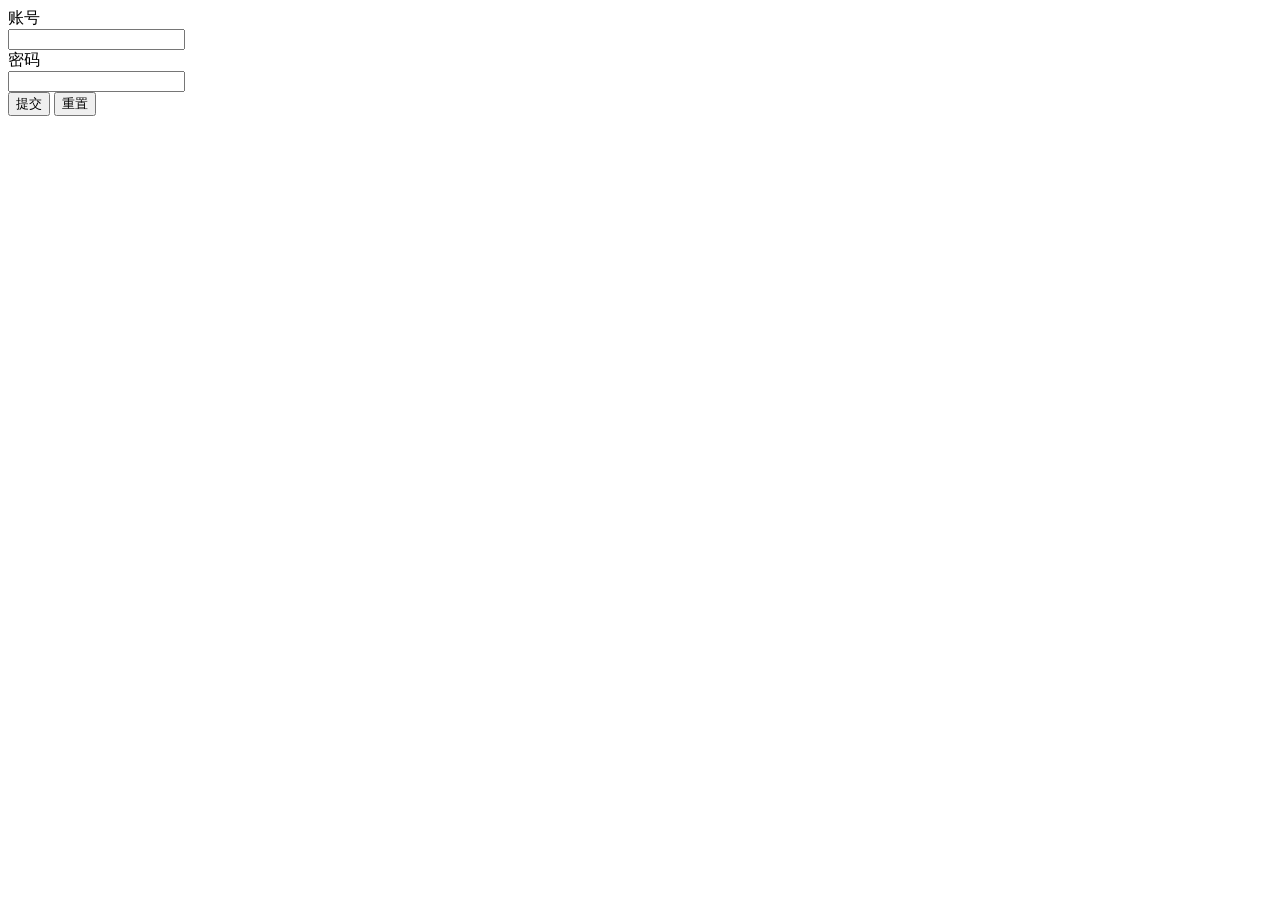
<file: index.html>
<!DOCTYPE html>
<html lang="en">
    <head>
        <meta charset="UTF-8">
        <meta name="viewport" content="width=device-width, initial-scale=1.0">
        <title>HTML 练习</title>
    </head>
    <body>
        <div class="name_input">
            <div id="name">账号</div>
            <input type="text">
        </div>
        <div class="password_input">
            <div id="password">密码</div>
            <input type="text">
        </div>
        <div class="button">
            <button>提交</button>
            <button>重置</button>
        </div>
    </body>
</html>
</file>
